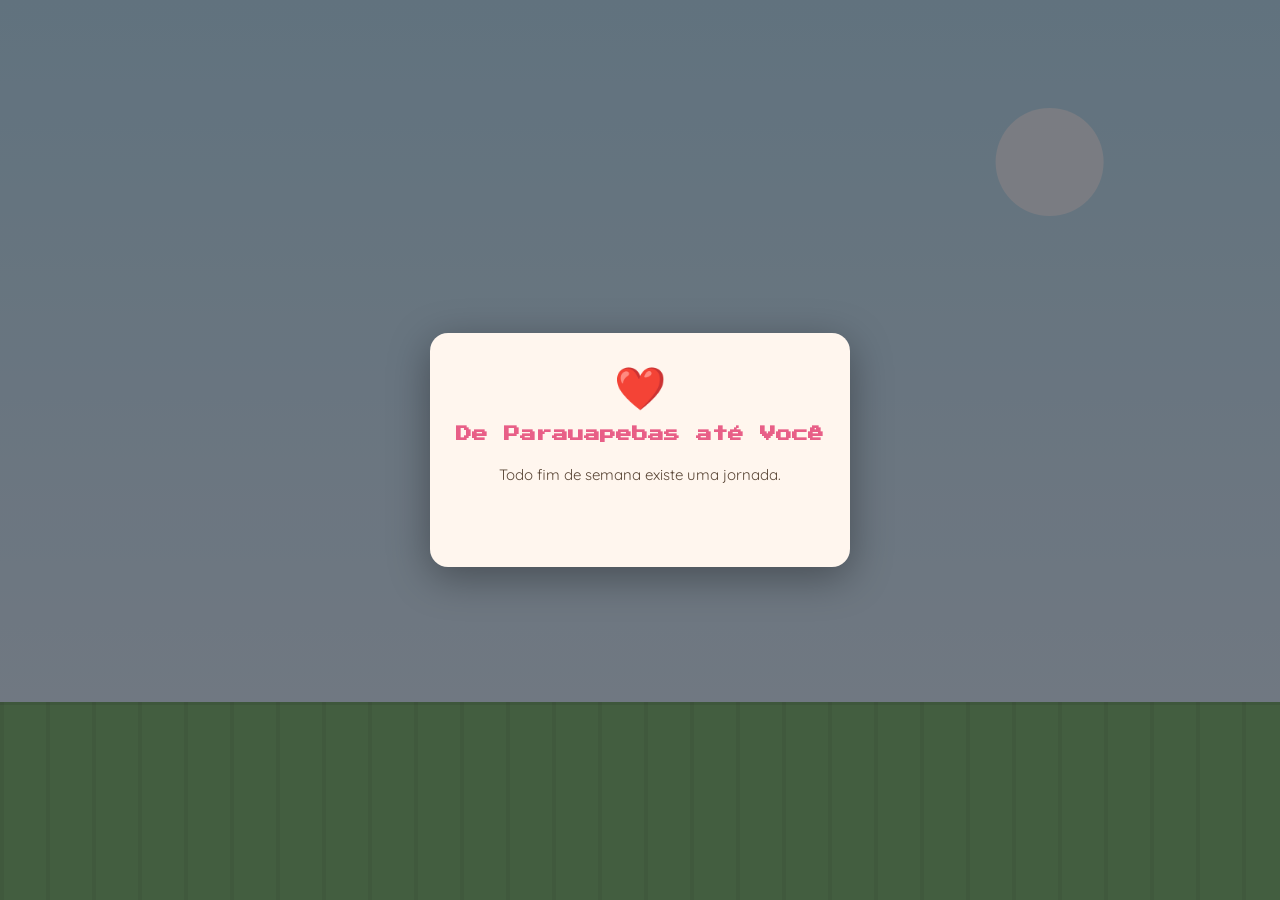
<file: game/index.html>
<!DOCTYPE html>
<html lang="pt-BR">
<head>
  <meta charset="UTF-8" />
  <meta name="viewport" content="width=device-width, initial-scale=1, maximum-scale=1, user-scalable=no, viewport-fit=cover" />
  <title>De Parauapebas até Você ❤️</title>
  <link rel="preconnect" href="https://fonts.googleapis.com">
  <link href="https://fonts.googleapis.com/css2?family=Press+Start+2P&family=Quicksand:wght@400;600;700&display=swap" rel="stylesheet">
  <link rel="stylesheet" href="style.css">
</head>
<body>

  <div id="game-container">

    <canvas id="game"></canvas>

    <!-- Tela inicial -->
    <div id="screen-menu" class="screen">
      <div class="title-card">
        <div class="title-heart">❤️</div>
        <h1>De Parauapebas até Você</h1>
        <div id="intro-text" class="intro-text"></div>
        <button id="btn-start" class="btn-primary" style="display:none;">Começar</button>
      </div>
    </div>

    <!-- Placa de capítulo -->
    <div id="chapter-banner" class="chapter-banner hidden">
      <div class="sign">
        <div class="sign-name" id="chapter-name"></div>
      </div>
    </div>

    <!-- Caixa de diálogo / mensagens -->
    <div id="message-box" class="message-box hidden">
      <p id="message-text"></p>
    </div>

    <!-- Toast de conquistas -->
    <div id="achievement-toast" class="achievement-toast hidden">
      <span id="achievement-icon">🏆</span>
      <div>
        <div class="achievement-title">Conquista desbloqueada!</div>
        <div id="achievement-name" class="achievement-name"></div>
      </div>
    </div>

    <!-- Modal de memória -->
    <div id="memory-modal" class="modal hidden">
      <div class="memory-card">
        <div class="memory-icon">💌</div>
        <h2 id="memory-title"></h2>
        <p id="memory-text"></p>
        <button id="btn-memory-close" class="btn-secondary">Guardar essa lembrança</button>
      </div>
    </div>

    <!-- Tela final -->
    <div id="screen-final" class="screen hidden">
      <div class="title-card">
        <div class="title-heart">💞</div>
        <h2 id="final-message"></h2>

        <div id="music-block">
          <button id="btn-music" class="btn-primary">▶ Tocar "Partilhar - Rubel"</button>
          <p id="music-hint" class="hint"></p>
        </div>

        <div id="easter-egg-summary" class="hint"></div>

        <h3>Conquistas</h3>
        <div id="achievements-list" class="achievements-list"></div>

        <button id="btn-replay" class="btn-secondary">Reviver a jornada</button>
      </div>
    </div>

    <!-- Controles mobile -->
    <div id="controls" class="controls hidden">
      <button id="btn-left" class="ctrl-btn" aria-label="Esquerda">◀</button>
      <button id="btn-jump" class="ctrl-btn ctrl-jump" aria-label="Pular">⤴</button>
      <button id="btn-right" class="ctrl-btn" aria-label="Direita">▶</button>
    </div>

  </div>

  <audio id="bg-music" loop preload="none"></audio>

  <script src="config.js"></script>
  <script src="script.js"></script>
</body>
</html>
</file>
<file: game/style.css>
:root {
  --font-title: 'Press Start 2P', monospace;
  --font-body: 'Quicksand', sans-serif;
  --pink: #ff8fab;
  --pink-dark: #e85f87;
  --cream: #fff6ee;
  --brown: #6b4a36;
}

* {
  box-sizing: border-box;
  -webkit-tap-highlight-color: transparent;
}

html, body {
  margin: 0;
  padding: 0;
  width: 100%;
  height: 100%;
  overflow: hidden;
  background: #222;
  font-family: var(--font-body);
  touch-action: none;
}

#game-container {
  position: relative;
  width: 100%;
  height: 100%;
  height: 100dvh;
  overflow: hidden;
}

canvas#game {
  display: block;
  width: 100%;
  height: 100%;
}

/* ---------- Telas (menu / final) ---------- */
.screen {
  position: absolute;
  inset: 0;
  display: flex;
  align-items: center;
  justify-content: center;
  background: rgba(20, 20, 30, 0.55);
  z-index: 30;
  padding: 20px;
  transition: opacity 0.6s ease;
}

.screen.hidden {
  opacity: 0;
  pointer-events: none;
}

.title-card {
  background: var(--cream);
  border-radius: 18px;
  padding: 28px 24px;
  max-width: 420px;
  width: 100%;
  text-align: center;
  box-shadow: 0 10px 40px rgba(0,0,0,0.35);
  max-height: 90vh;
  overflow-y: auto;
}

.title-heart {
  font-size: 42px;
  margin-bottom: 6px;
  animation: pulse 1.6s ease-in-out infinite;
}

@keyframes pulse {
  0%, 100% { transform: scale(1); }
  50% { transform: scale(1.15); }
}

.title-card h1 {
  font-family: var(--font-title);
  font-size: 16px;
  color: var(--pink-dark);
  line-height: 1.6;
  margin: 8px 0 16px;
}

.title-card h2 {
  font-family: var(--font-title);
  font-size: 13px;
  color: var(--brown);
  line-height: 1.8;
  margin: 8px 0 18px;
}

.title-card h3 {
  font-size: 16px;
  color: var(--pink-dark);
  margin: 18px 0 8px;
}

.intro-text {
  min-height: 60px;
  font-size: 15px;
  color: #5a4636;
  line-height: 1.6;
  margin-bottom: 16px;
  opacity: 0;
  transition: opacity 0.8s ease;
}

.intro-text.show {
  opacity: 1;
}

.btn-primary, .btn-secondary {
  font-family: var(--font-body);
  font-weight: 700;
  font-size: 16px;
  padding: 12px 28px;
  border-radius: 30px;
  border: none;
  cursor: pointer;
  margin-top: 10px;
  transition: transform 0.15s ease, box-shadow 0.15s ease;
}

.btn-primary {
  background: var(--pink-dark);
  color: white;
  box-shadow: 0 4px 14px rgba(232, 95, 135, 0.4);
}

.btn-secondary {
  background: white;
  color: var(--pink-dark);
  border: 2px solid var(--pink-dark);
}

.btn-primary:active, .btn-secondary:active {
  transform: scale(0.96);
}

.hint {
  font-size: 12px;
  color: #8a7a6c;
  margin-top: 8px;
  min-height: 14px;
}

/* ---------- Placa de capítulo ---------- */
.chapter-banner {
  position: absolute;
  inset: 0;
  display: flex;
  align-items: center;
  justify-content: center;
  z-index: 25;
  background: rgba(0,0,0,0.35);
  transition: opacity 0.8s ease;
  pointer-events: none;
}

.chapter-banner.hidden {
  opacity: 0;
}

.sign {
  background: var(--brown);
  border: 6px solid #4a3322;
  border-radius: 8px;
  padding: 18px 36px;
  box-shadow: 0 8px 24px rgba(0,0,0,0.4);
}

.sign-name {
  font-family: var(--font-title);
  color: #ffe9d6;
  font-size: 18px;
  letter-spacing: 2px;
  text-align: center;
}

/* ---------- Mensagens ---------- */
.message-box {
  position: absolute;
  bottom: 110px;
  left: 50%;
  transform: translateX(-50%);
  max-width: 90%;
  width: 420px;
  background: rgba(255, 255, 255, 0.92);
  border-radius: 16px;
  padding: 14px 20px;
  text-align: center;
  z-index: 22;
  box-shadow: 0 6px 20px rgba(0,0,0,0.25);
  transition: opacity 0.5s ease, transform 0.5s ease;
}

.message-box.hidden {
  opacity: 0;
  transform: translateX(-50%) translateY(10px);
  pointer-events: none;
}

.message-box p {
  margin: 0;
  font-size: 16px;
  color: var(--brown);
  font-weight: 600;
  line-height: 1.5;
}

/* ---------- Toast de conquista ---------- */
.achievement-toast {
  position: absolute;
  top: 16px;
  right: 16px;
  left: 16px;
  max-width: 320px;
  margin-left: auto;
  background: var(--cream);
  border-radius: 14px;
  padding: 10px 14px;
  display: flex;
  align-items: center;
  gap: 10px;
  z-index: 28;
  box-shadow: 0 6px 18px rgba(0,0,0,0.25);
  transition: opacity 0.5s ease, transform 0.5s ease;
}

.achievement-toast.hidden {
  opacity: 0;
  transform: translateY(-20px);
  pointer-events: none;
}

#achievement-icon {
  font-size: 26px;
}

.achievement-title {
  font-size: 10px;
  color: #a98b73;
  text-transform: uppercase;
  letter-spacing: 1px;
}

.achievement-name {
  font-size: 14px;
  font-weight: 700;
  color: var(--pink-dark);
}

/* ---------- Modal de memória ---------- */
.modal {
  position: absolute;
  inset: 0;
  display: flex;
  align-items: center;
  justify-content: center;
  background: rgba(20,20,30,0.6);
  z-index: 32;
  padding: 20px;
  transition: opacity 0.4s ease;
}

.modal.hidden {
  opacity: 0;
  pointer-events: none;
}

.memory-card {
  background: var(--cream);
  border-radius: 18px;
  padding: 26px 22px;
  max-width: 380px;
  width: 100%;
  text-align: center;
  box-shadow: 0 10px 40px rgba(0,0,0,0.35);
  animation: pop 0.4s ease;
}

@keyframes pop {
  from { transform: scale(0.85); opacity: 0; }
  to { transform: scale(1); opacity: 1; }
}

.memory-icon {
  font-size: 38px;
  margin-bottom: 6px;
}

.memory-card h2 {
  font-size: 18px;
  color: var(--pink-dark);
  margin: 4px 0 10px;
}

.memory-card p {
  font-size: 14px;
  color: #5a4636;
  line-height: 1.6;
  margin-bottom: 16px;
}

/* ---------- Conquistas (lista) ---------- */
.achievements-list {
  display: flex;
  flex-direction: column;
  gap: 8px;
  text-align: left;
  margin-bottom: 8px;
}

.achievement-item {
  display: flex;
  align-items: center;
  gap: 10px;
  background: #fdf0e6;
  border-radius: 10px;
  padding: 8px 12px;
  font-size: 13px;
  color: #8a7a6c;
}

.achievement-item.unlocked {
  background: #ffe3ec;
  color: var(--brown);
}

.achievement-item .a-icon {
  font-size: 20px;
}

.achievement-item .a-text strong {
  display: block;
  font-size: 13px;
}

.achievement-item .a-text span {
  font-size: 11px;
}

/* ---------- Controles ---------- */
.controls {
  position: absolute;
  bottom: 18px;
  left: 0;
  right: 0;
  display: flex;
  justify-content: space-between;
  align-items: center;
  padding: 0 20px;
  z-index: 20;
  pointer-events: none;
}

.controls.hidden {
  display: none;
}

.ctrl-btn {
  pointer-events: auto;
  width: 60px;
  height: 60px;
  border-radius: 50%;
  border: none;
  background: rgba(255, 255, 255, 0.65);
  color: var(--brown);
  font-size: 22px;
  font-weight: 700;
  box-shadow: 0 4px 12px rgba(0,0,0,0.2);
  display: flex;
  align-items: center;
  justify-content: center;
}

.ctrl-btn:active {
  background: rgba(255, 143, 171, 0.85);
  color: white;
}

.ctrl-jump {
  width: 72px;
  height: 72px;
  font-size: 28px;
  background: rgba(255, 143, 171, 0.75);
  color: white;
}

.ctrl-jump:active {
  background: var(--pink-dark);
}

/* ---------- Util ---------- */
.hidden {
  display: none !important;
}
</file>
